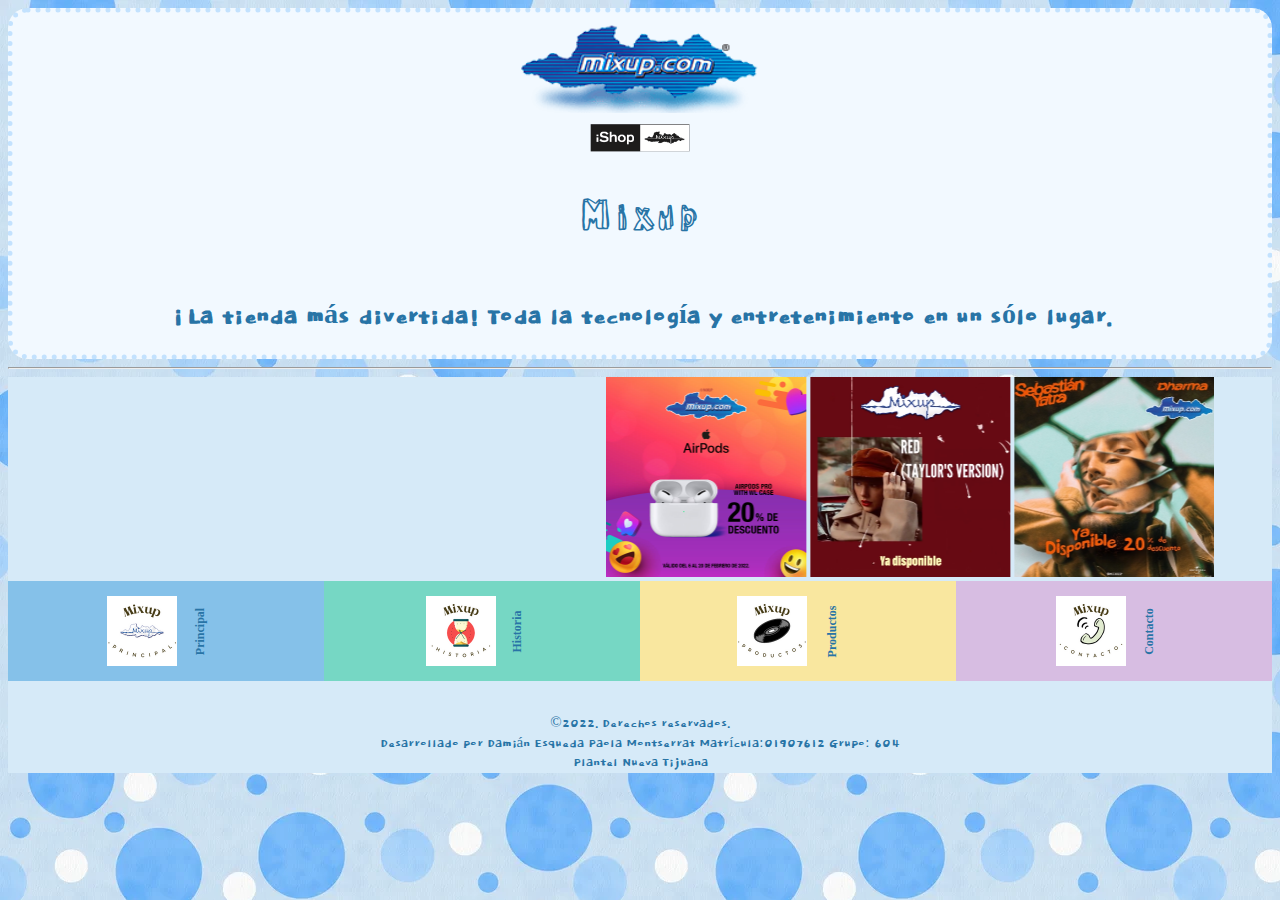
<file: index.html>
<html>
     <head>
	     <title>
		     Mixup
		 </title>
         <link rel="stylesheet" href="estilos.css">	 
		 <link rel="shortcut icon" href="mixup.png">
		 <link rel="preconnect" href="https://fonts.googleapis.com">
         <link rel="preconnect" href="https://fonts.gstatic.com" crossorigin>
         <link href="https://fonts.googleapis.com/css2?family=Rock+3D&display=swap" rel="stylesheet">
		 <link rel="preconnect" href="https://fonts.gstatic.com" crossorigin>
         <link href="https://fonts.googleapis.com/css2?family=Dokdo&display=swap" rel="stylesheet">
	 </head>
	 <body>
	 <div class="div1">
	  <center>
		      <img src=logomixup.png class="imgl">
			  <br>
			  <A href="inicio.html"><img src=ishop.png class="imgi"></A>
	     </center>
		 <h1 id="fuente-google">
		 Mixup
		 </h1>
		 <br>
		 <h1 id="fuente-goo">
		 ¡La tienda más divertida! Toda la tecnología y entretenimiento en un sólo lugar.
		 </h1> 
		 </div>
		 <hr>
		 <div class="div2">
		 <marquee behavior="alternate">
			 <img src=airpods.jpg class="imgp">
			 <img src=cd.png class="imgp">
			 <img src=musica.png class="imgp">
		 </marquee>	 
		 </div>
		
		 <center>
		 <div class="div3">
		    <div class="navegacion">
			  
			     <div class="navegacion-item"><A href="index.html"><img src=principal.png class="img"></A><h1><p class="navegacion-titulo">Principal</p></h1></div>
                 <div class="navegacion-item"><A href="historia.html"><img src=historia.png class="img"></A><h1><p class="navegacion-titulo">Historia</p></h1></div>
	             <div class="navegacion-item"><A href="productos.html"><img src=productos.png class="img"></A><h1><p class="navegacion-titulo">Productos</p></h1></div>
				 <div class="navegacion-item"><A href="contacto.html"><img src=contacto.png class="img"></A><h1><p class="navegacion-titulo">Contacto</p></h1></div>
			
		 </div>
         </div>		 
		 </center>
		  <div class="div4">
		 <br>
		
		  <p id="fuente-go">
			      &copy;2022. Derechos reservados. <br> 
				 Desarrollado por Damián Esqueda Paola Montserrat 
				 Matrícula:01907612
				 Grupo: 604 <br>
				 Plantel Nueva Tijuana
		 </p>
		 </div>
			 </font>
		 
	</body>
</html>
</file>
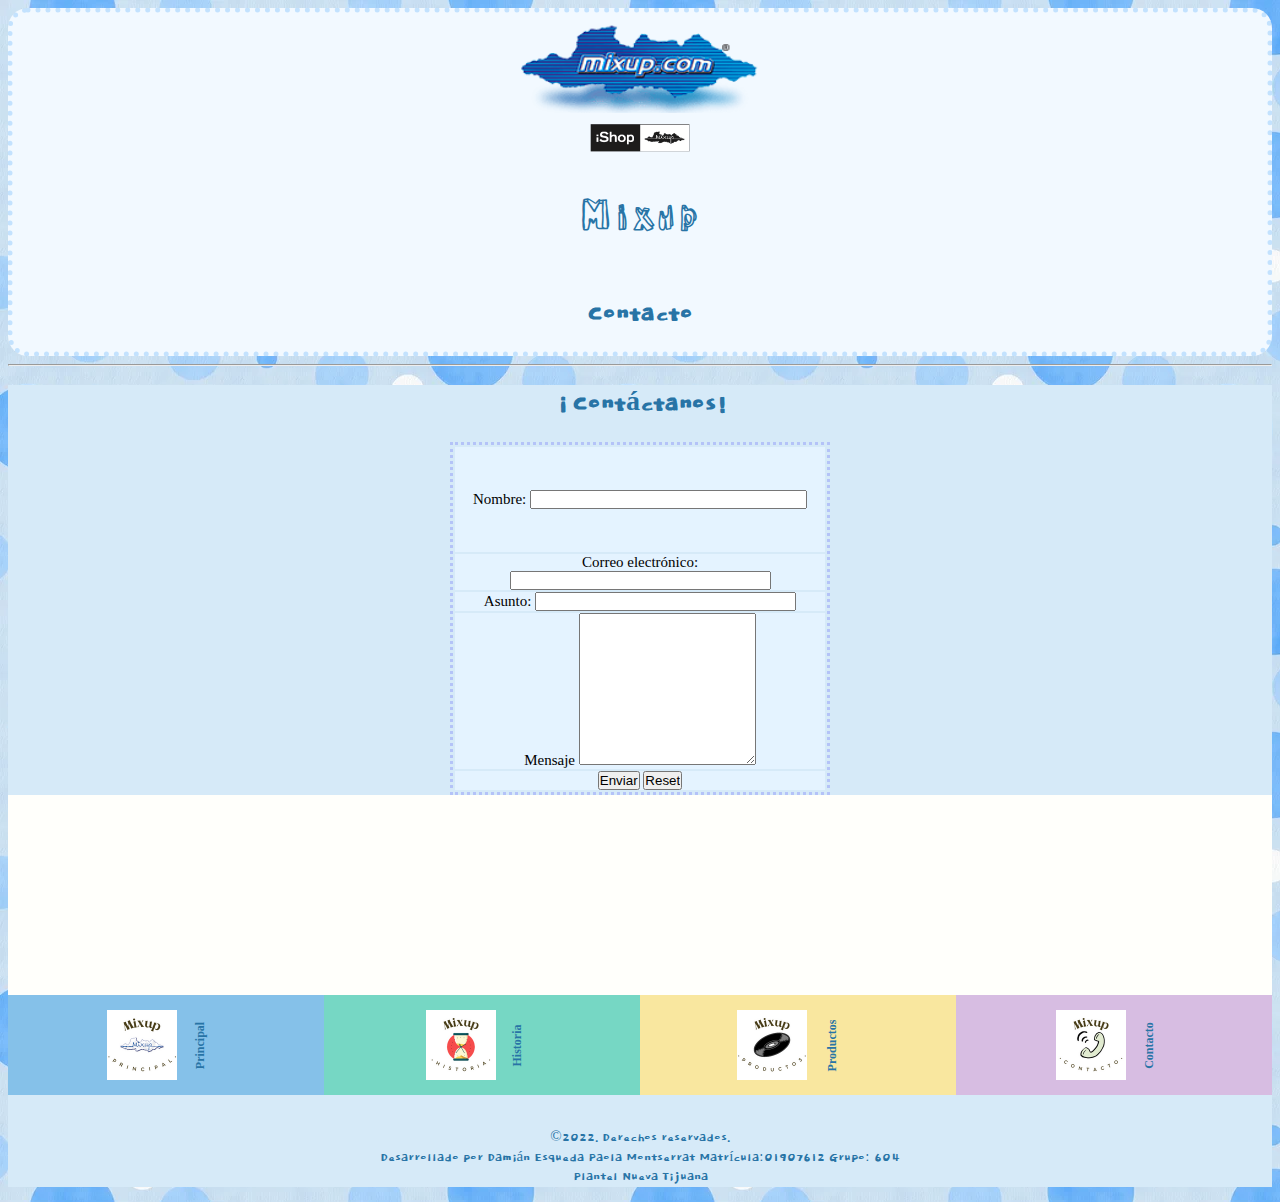
<file: contacto.html>
<html>
     <head>
	     <title>
		     Mixup-Contacto
		 </title>
         <link rel="stylesheet" href="estilos.css">	 
		 <link rel="shortcut icon" href="mixup.png">
		 <link rel="preconnect" href="https://fonts.googleapis.com">
         <link rel="preconnect" href="https://fonts.gstatic.com" crossorigin>
         <link href="https://fonts.googleapis.com/css2?family=Rock+3D&display=swap" rel="stylesheet">
		 <link rel="preconnect" href="https://fonts.gstatic.com" crossorigin>
<link href="https://fonts.googleapis.com/css2?family=Dokdo&display=swap" rel="stylesheet">
	 </head>
	 <body>
	 <div class="div1">
	 <center>
	 
		      <img src=logomixup.png class="imgl">
			  <br>
			  <A href="inicio.html"><img src=ishop.png class="imgi"></A>
	     </center>
		 <h1 id="fuente-google">
		 Mixup
		 </h1>
		 
		 <br>
		 <h1 id="fuente-goo">
		 Contacto
		 </h1> 
	
		 </div>
		 <hr>
		 <div class="div4">
		 <h1 id="fuente-goo">
		 ¡Contáctanos!
		 </h1> 
		 
	     <center>
		  	     <table class="font">
				     <tr class="font">
					     <td>
						     <label>Nombre:</label>
							 <input type="text" size="32">
						 </td>
					 </tr>
					 <tr>
					     <td>
						     <label>Correo electrónico:</label>
							 <input type="text" size="30" name="correo" id="correo">
						 </td>
					<tr>
					     <td>
						     <label>Asunto:</label>
							 <input type="text" size="30" name="asunto" id="asunto">
							 </input>
						 </td>
					 <tr>
					     <td>
						     <label>Mensaje</label>
							 <textarea rows="10" size="60" name="Mensaje" id="Mensaje">
							 </textarea>
						 </td>
					 <tr>
					     <td>
						    <input type="submit" value="Enviar">
							<input type="reset">
							 </input>
						 </td>	  
					 </tr>
					 </table>
					 </center>
					 </div>
		     <center>
			 <div class="div3">
			 
			 <iframe src="https://www.google.com/maps/embed?pb=!1m18!1m12!1m3!1d210.2448302978336!2d-117.0199477583078!3d32.52835605567762!2m3!1f0!2f0!3f0!3m2!1i1024!2i768!4f13.1!3m3!1m2!1s0x80d9382de3a7f675%3A0x931009688fc0bb5c!2sMixup%20Plaza%20R%C3%ADo!5e0!3m2!1ses!2smx!4v1649344665781!5m2!1ses!2smx" width="100%" height="200" style="border:0;" allowfullscreen="" loading="lazy" referrerpolicy="no-referrer-when-downgrade"></iframe>
		     <div class="navegacion">
			  
			     <div class="navegacion-item"><A href="index.html"><img src=principal.png class="img"></A><h1><p class="navegacion-titulo">Principal</p></h1></div>
                 <div class="navegacion-item"><A href="historia.html"><img src=historia.png class="img"></A><h1><p class="navegacion-titulo">Historia</p></h1></div>
	             <div class="navegacion-item"><A href="productos.html"><img src=productos.png class="img"></A><h1><p class="navegacion-titulo">Productos</p></h1></div>
				 <div class="navegacion-item"><A href="contacto.html"><img src=contacto.png class="img"></A><h1><p class="navegacion-titulo">Contacto</p></h1></div>
			
		 </div>
		 </div>
		 </center>
		 <div class="div4">
		 <br>
		 <p id="fuente-go">
			      &copy;2022. Derechos reservados. <br> 
				 Desarrollado por Damián Esqueda Paola Montserrat 
				 Matrícula:01907612
				 Grupo: 604 <br>
				 Plantel Nueva Tijuana
		 </p> 
		
		 </div>
			 </font>
		 
	</body>
</html>
</file>
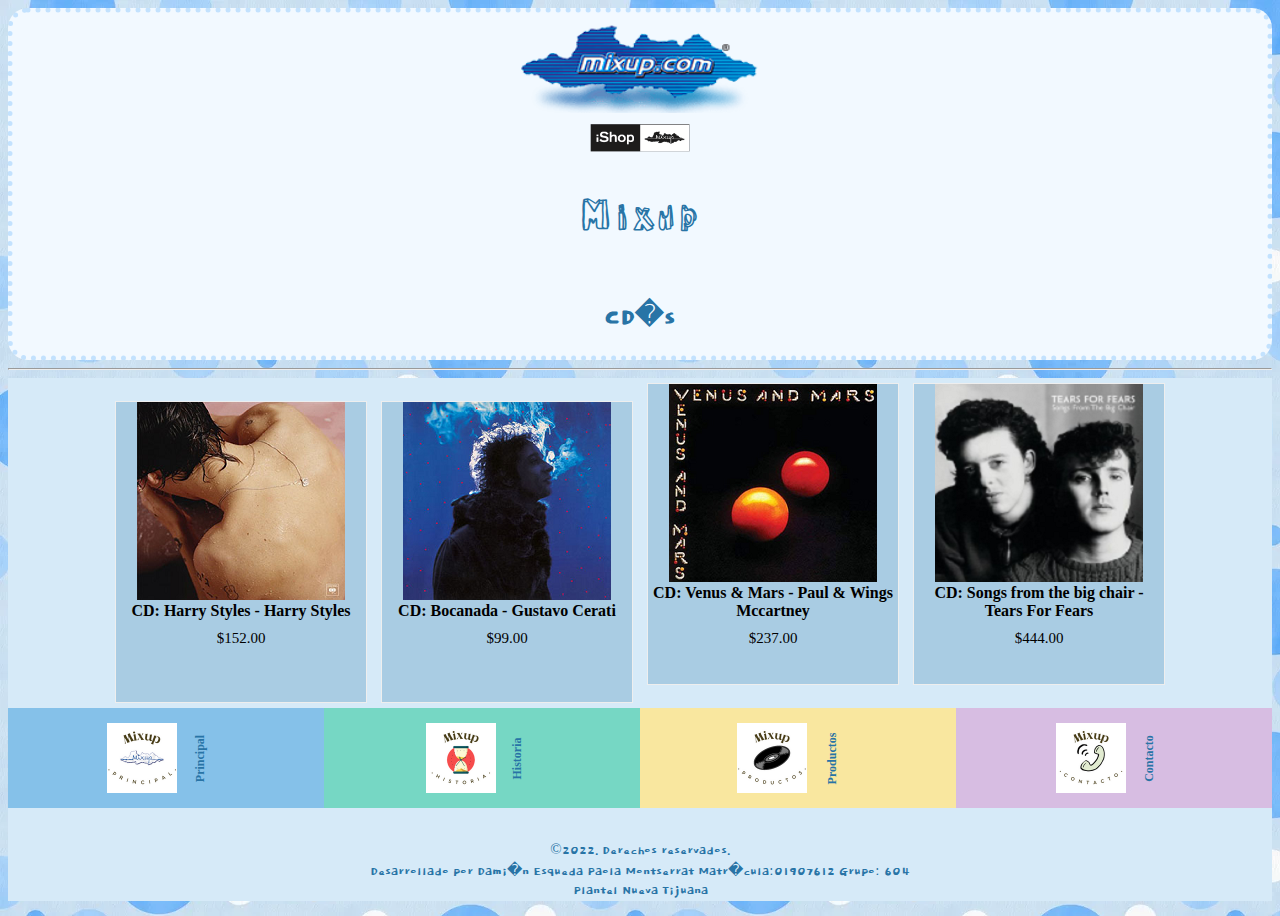
<file: discos.html>
<html>
     <head>
	     <title>
		     Mixup-Productos
		 </title>
         <link rel="stylesheet" href="estilos.css">	 
		 <link rel="shortcut icon" href="mixup.png">
		 <link rel="preconnect" href="https://fonts.googleapis.com">
         <link rel="preconnect" href="https://fonts.gstatic.com" crossorigin>
         <link href="https://fonts.googleapis.com/css2?family=Rock+3D&display=swap" rel="stylesheet">
		 <link rel="preconnect" href="https://fonts.gstatic.com" crossorigin>
         <link href="https://fonts.googleapis.com/css2?family=Dokdo&display=swap" rel="stylesheet">
	 </head>
	 <body>
		<div class="div1">
			<center>
		      <img src=logomixup.png class="imgl">
			  <br>
			  <A href="inicio.html"><img src=ishop.png class="imgi"></A>
			</center>
			<h1 id="fuente-google">
				Mixup
				</h1>
				<br>
				<h1 id="fuente-goo">
				CD�s
			</h1> 
	     
		</div>
		<center>
		<hr>
		 <div class="div2">
		
		 <div class="caja">
					<img src="hs.png" >
					<div class="caja-texto"> 
						CD: Harry Styles - Harry Styles
					</div>
					<div class="texto-adicional">
						$152.00
					</div>
				</div>
				
		 <div class="caja">
				
					<img src="bocanada.png" >
					<div class="caja-texto"> 
						CD: Bocanada - Gustavo Cerati
					</div>
					<div class="texto-adicional">
						$99.00
					</div>
				</div>
				
				<div class="caja">
				
					<img src="vam.png" >
					<div class="caja-texto"> 
						CD: Venus & Mars - Paul & Wings Mccartney
					</div>
					<div class="texto-adicional">
						$237.00
					</div>
				</div>
				
				<div class="caja">
				
					<img src="tff.png" >
					<div class="caja-texto"> 
						CD: Songs from the big chair - Tears For Fears
					</div>
					<div class="texto-adicional">
						$444.00
					</div>
				</div>
		 </center>
		 </div>
		 </hr>
		 <center>

	 <div class="div3">
         <div class="navegacion">
			  
			     <div class="navegacion-item"><A href="index.html"><img src=principal.png class="img"></A><h1><p class="navegacion-titulo">Principal</p></h1></div>
                 <div class="navegacion-item"><A href="historia.html"><img src=historia.png class="img"></A><h1><p class="navegacion-titulo">Historia</p></h1></div>
	             <div class="navegacion-item"><A href="productos.html"><img src=productos.png class="img"></A><h1><p class="navegacion-titulo">Productos</p></h1></div>
				 <div class="navegacion-item"><A href="contacto.html"><img src=contacto.png class="img"></A><h1><p class="navegacion-titulo">Contacto</p></h1></div>
			
		 </div>
		 </div>
		 </center>
		 <div class="div4">
		 <br>
       <p id="fuente-go">
			      &copy;2022. Derechos reservados. <br> 
				 Desarrollado por Dami�n Esqueda Paola Montserrat 
				 Matr�cula:01907612
				 Grupo: 604 <br>
				 Plantel Nueva Tijuana
		 </p>
		 </div>
			 		 
	 </body> 
</html>
</file>
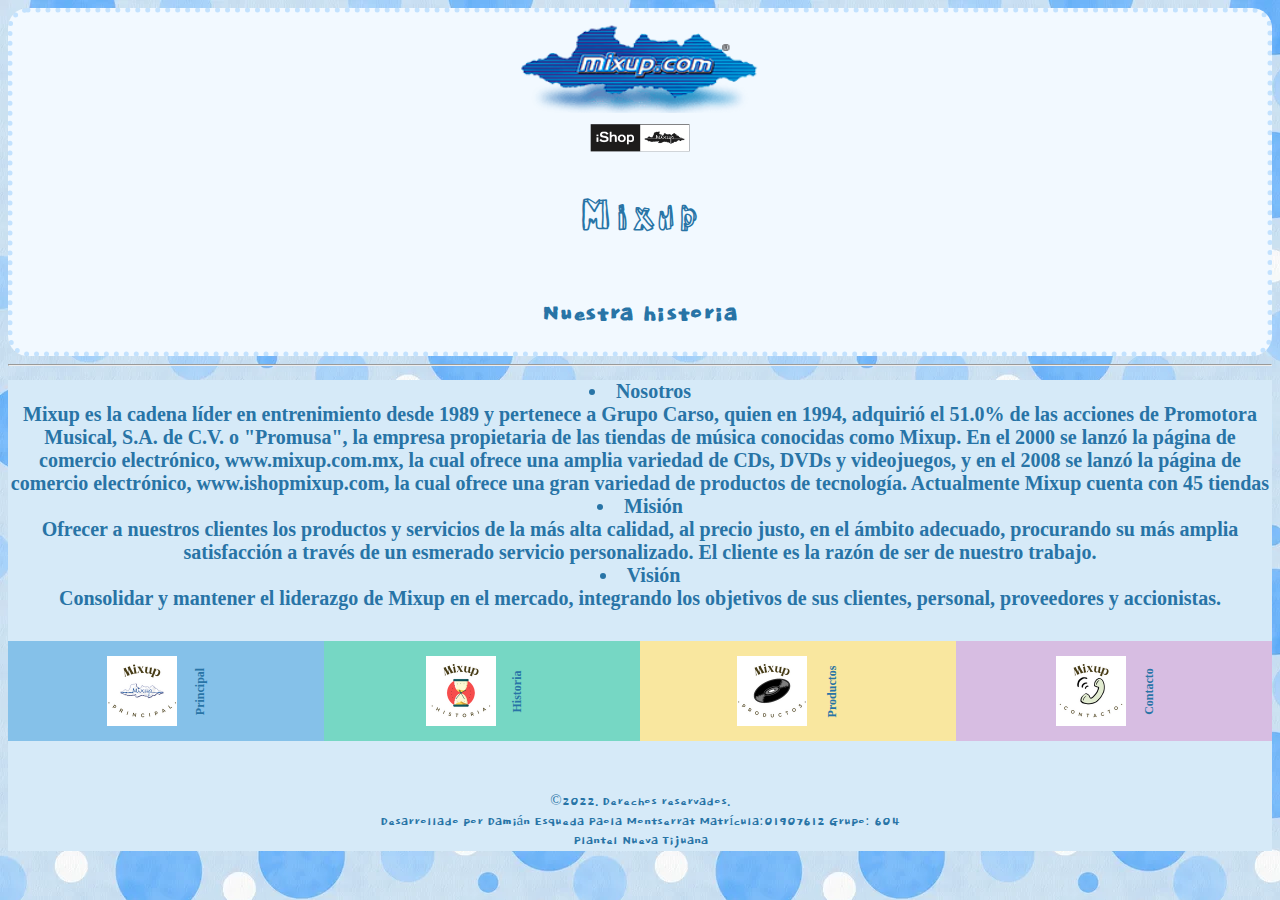
<file: historia.html>
<html>
     <head>
	     <title>
		 Mixup-Historia
		 </title>
		 <link rel="stylesheet" href="estilos.css">
		 <link rel="shortcut icon" href="mixup.png">
		 <link rel="preconnect" href="https://fonts.googleapis.com">
         <link rel="preconnect" href="https://fonts.gstatic.com" crossorigin>
         <link href="https://fonts.googleapis.com/css2?family=Rock+3D&display=swap" rel="stylesheet">
		 <link rel="preconnect" href="https://fonts.gstatic.com" crossorigin>
<link href="https://fonts.googleapis.com/css2?family=Dokdo&display=swap" rel="stylesheet">
	 </head>
	 <body>
	 <center>
	 <div class="div1">
	 
		      <img src=logomixup.png class="imgl">
			  <br>
			  <A href="inicio.html"><img src=ishop.png class="imgi"></A>
	
		 <h1 id="fuente-google">
		 Mixup
		 </h1>
		 <br>
		 <h1 id="fuente-goo">
		 Nuestra historia
		 </h1> 	
		  </div>
		 <hr>
	
		 <div class="div2">
		     <h1>
		         <li>
		              Nosotros
		         </li>	 
		     
			         Mixup es la cadena líder en entrenimiento desde 1989 y pertenece a Grupo Carso, quien en 1994, adquirió el 51.0% de las acciones de
			         Promotora Musical, S.A. de C.V. o "Promusa", la empresa propietaria de las tiendas de música conocidas como Mixup. En el 2000 se lanzó la página de comercio electrónico,
			         www.mixup.com.mx, la cual ofrece una amplia variedad de CDs, DVDs y videojuegos, 
			         y en el 2008 se lanzó la página de comercio electrónico, www.ishopmixup.com, la cual ofrece una gran variedad de productos de tecnología.  Actualmente Mixup cuenta con 45 
			         tiendas
				<br>
                 <li>
                     Misión
				 </li>
             
				     Ofrecer a nuestros clientes los productos y servicios de la más alta calidad, al precio justo, en el ámbito adecuado, procurando su más amplia satisfacción a través de un 
					 esmerado servicio personalizado. El cliente es la razón de ser de nuestro trabajo. 
				 
				 <li>
                     Visión
                 </li>		
             
                     Consolidar y mantener el liderazgo de Mixup en el mercado, integrando los objetivos de sus clientes, personal, proveedores y accionistas.
                 </h1>
				<br>
				 
				 </div>
    
			 <div class="div3">
			<div class="navegacion">
			  
			     <div class="navegacion-item"><A href="index.html"><img src=principal.png class="img"></A><h1><p class="navegacion-titulo">Principal</p></h1></div>
                 <div class="navegacion-item"><A href="historia.html"><img src=historia.png class="img"></A><h1><p class="navegacion-titulo">Historia</p></h1></div>
	             <div class="navegacion-item"><A href="productos.html"><img src=productos.png class="img"></A><h1><p class="navegacion-titulo">Productos</p></h1></div>
				 <div class="navegacion-item"><A href="contacto.html"><img src=contacto.png class="img"></A><h1><p class="navegacion-titulo">Contacto</p></h1></div>
			
		 </div>
         </div>		 
		 <div class="div4">
		 <br>
		 <br>
		 <p  id="fuente-go">
			      &copy;2022. Derechos reservados. <br> 
				 Desarrollado por Damián Esqueda Paola Montserrat 
				 Matrícula:01907612
				 Grupo: 604 <br>
				 Plantel Nueva Tijuana
		 </p>
		 </div>
			 </font>
	</center>	 
	</body>
</html>
</file>
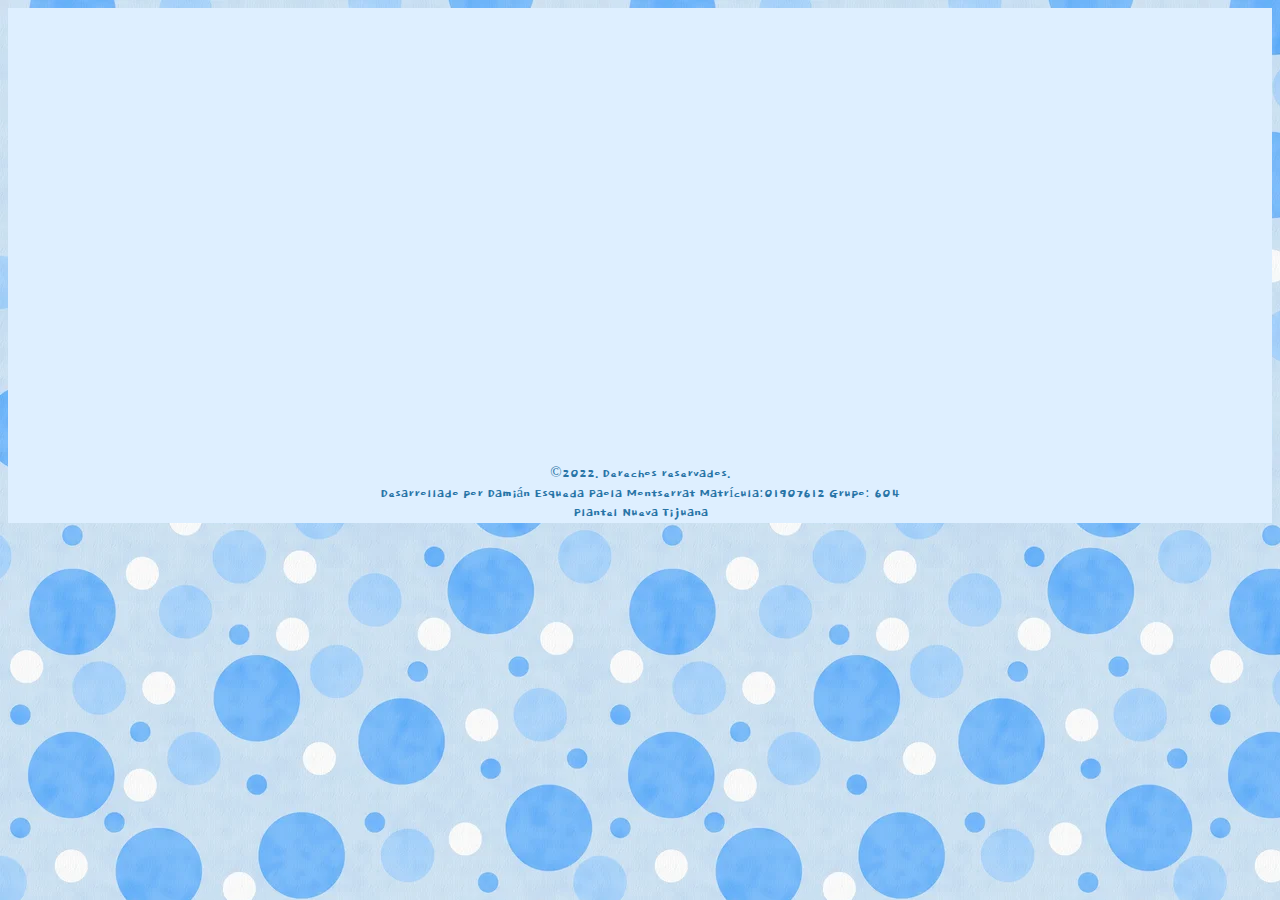
<file: inicio.html>
<html>
     <head>
	     <title>
		     Mixup
		 </title>
         <link rel="stylesheet" href="estilos.css">
		 <link rel="shortcut icon" href="mixup.png">
		 <link rel="preconnect" href="https://fonts.gstatic.com" crossorigin>
         <link href="https://fonts.googleapis.com/css2?family=Dokdo&display=swap" rel="stylesheet">
	 </head>	
     <body>
	 <div class="div5">
         <meta http-equiv="refresh" content="5;URL=principal.html">
         <center>
         <iframe width="560" height="315" src="https://www.youtube.com/embed/6GzJNStXVYc?start=2" title="YouTube video player" frameborder="0" allow="accelerometer; autoplay; clipboard-write; encrypted-media; gyroscope; picture-in-picture" allowfullscreen></iframe>
         </center>
	 <br>
	 <br>
	 <br>
	 <br>
	 <br>
	 <br>
	 <br>
	 <p id="fuente-go">
			      &copy;2022. Derechos reservados. <br> 
				 Desarrollado por Damián Esqueda Paola Montserrat 
				 Matrícula:01907612
				 Grupo: 604 <br>
				 Plantel Nueva Tijuana
		 </p>
			 </font>
			 </div>
     </body>		
</html>
</file>
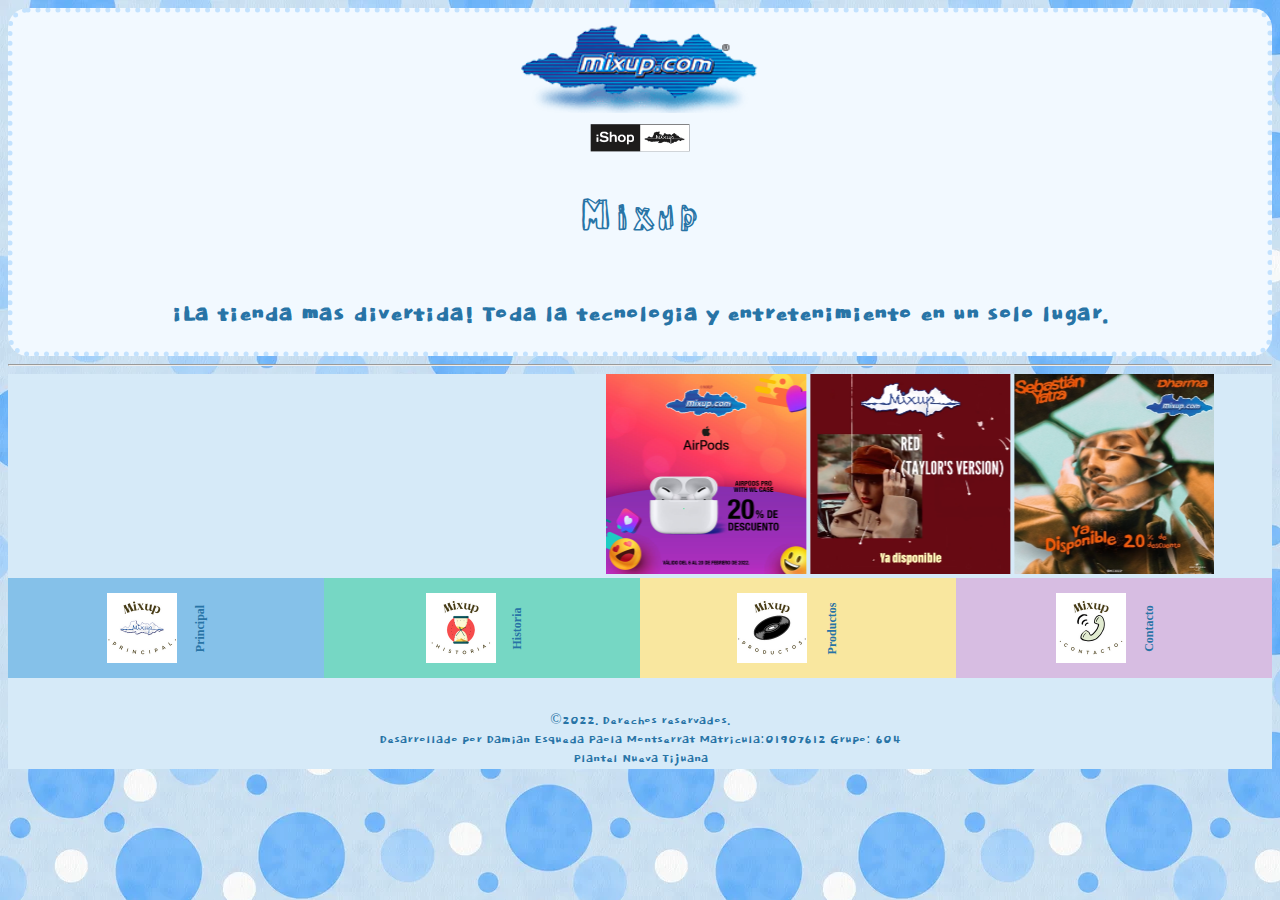
<file: principal.html>
<html>
     <head>
	     <title>
		     Mixup
		 </title>
         <link rel="stylesheet" href="estilos.css">	 
		 <link rel="shortcut icon" href="mixup.png">
		 <link rel="preconnect" href="https://fonts.googleapis.com">
         <link rel="preconnect" href="https://fonts.gstatic.com" crossorigin>
         <link href="https://fonts.googleapis.com/css2?family=Rock+3D&display=swap" rel="stylesheet">
		 <link rel="preconnect" href="https://fonts.gstatic.com" crossorigin>
         <link href="https://fonts.googleapis.com/css2?family=Dokdo&display=swap" rel="stylesheet">
	 </head>
	 <body>
	 <div class="div1">
	  <center>
		      <img src=logomixup.png class="imgl">
			  <br>
			  <A href="inicio.html"><img src=ishop.png class="imgi"></A>
	     </center>
		 <h1 id="fuente-google">
		 Mixup
		 </h1>
		 <br>
		 <h1 id="fuente-goo">
		 iLa tienda mas divertida! Toda la tecnologia y entretenimiento en un solo lugar.
		 </h1> 
		 </div>
		 <hr>
		 <div class="div2">
		 <marquee behavior="alternate">
			 <img src=airpods.jpg class="imgp">
			 <img src=cd.png class="imgp">
			 <img src=musica.png class="imgp">
		 </marquee>	 
		 </div>
		
		 <center>
		 <div class="div3">
		    <div class="navegacion">
			  
			     <div class="navegacion-item"><A href="principal.html"><img src=principal.png class="img"></A><h1><p class="navegacion-titulo">Principal</p></h1></div>
                 <div class="navegacion-item"><A href="historia.html"><img src=historia.png class="img"></A><h1><p class="navegacion-titulo">Historia</p></h1></div>
	             <div class="navegacion-item"><A href="productos.html"><img src=productos.png class="img"></A><h1><p class="navegacion-titulo">Productos</p></h1></div>
				 <div class="navegacion-item"><A href="contacto.html"><img src=contacto.png class="img"></A><h1><p class="navegacion-titulo">Contacto</p></h1></div>
			
		 </div>
         </div>		 
		 </center>
		  <div class="div4">
		 <br>
		
		  <p id="fuente-go">
			      &copy;2022. Derechos reservados. <br> 
				 Desarrollado por Damian Esqueda Paola Montserrat 
				 Matricula:01907612
				 Grupo: 604 <br>
				 Plantel Nueva Tijuana
		 </p>
		 </div>
			 </font>
		 
	</body>
</html>
</file>
<file: estilos.css>
*{
	padding:0px;
}
body{
     background:url("fondoa.jpg");
}

h1{
     font-size: 20px;
	 font-family: consolas; 
	 text-align: center;
	 color: #2874A6;
}
table{
     border-style: dotted;
     border-color: #E4F3FF ;
	 font-size: 15px;
	 font-style: arial;
	 text-align: center;
	 border: 5;
	 width: 90%; 
}

td{
     background-color: #E4F3FF ;
	 text-align: center;
	 border-color: #2874A6;
	 border: 5;
}

th{
     background-color: #E4F3FF ;
	 border: 5;
	 border-color: #B4C3F8#EAF2F8;
	 width: 25%;
}

tr{
     border: 5;
     border-color: #B4C3F8;
}

/*tabla transparente*/
.sin{
     border-style: transparent;
	 border: 0;
	 background-color: transparent;
}

p{
     font-size: 12px;
	 font-style: arial;
	 text-align: center;
	 color: #2874A6;
}

/*clase para imagenes que llevan a otras p�ginas*/
.img{
     width: 70;
     height: 70;
}

/*clase para logo de mixup*/
.imgl{
     width:250;
	 height: 100;
}

/*clase para imagen de logo de ishop*/
.imgi{
     width:100;
	 height: 50;
}

/*clase para imagenes de la p�gina principal*/
.imgp{
     width: 270;
	 height: 220;
}
.imgp{
     width: 200;
	 height: 200;
}
/*clase para la tabla de contacto*/
.font{
     border-style: dotted;
	 border-color: #B4C3F8;
	 border: 3;
	 width: 30%;
	 height: 40%;
}

.div1{
     background: #F2F9FF ;
	 border: 5px dotted #C3E2FE ;
	 border-radius: 20px;
	 margin: auto;
}

.div2{
     background: #D6EAF8;
	
}

.div3{
     background: #FFFFFB;
	 margin: auto;	
}

.div4{
     background: #D6EAF8;
	 margin: auto;	
}
.div5{
     background:  #DEEFFF;
	 margin: auto;	 
}

.caja{
     height: 300px;
	 width: 250px;
	 border: 1px solid #eee;
	 background: #A9CCE3;
	 margin: 5px;
	 color: black;
	 text-align: center;
	 font-family:  consolas;
	 display: inline-block;
}

.caja:hover{
     /* colocar sombra al div */
     /* x y radio color */
	 box-shadow: 0 0 10px blue;
	 /* cambia el tama�o de escala al div */
	 transform: scale(1.2);
}

.caja-texto{
     /* margenes interiores */
     padding-bottom: 5px;
	 padding-top: 2px;
	 font-size: 16px;
	 color: black;
	 font-weight: bold;
}

.texto-adicional{
     padding-top: 5px;
	 font-size: 15px;
}



#fuente-google{
     font-family: 'Rock 3D', cursive;
	 font-size: 35px;
}

#fuente-goo{
font-family: 'Dokdo', cursive;
font-size: 28px;
}

#fuente-go{
font-family: 'Dokdo', cursive;
font-size: 15px;
}


.navegacion{
     display: flex;
	 height: 100px;
}

.navegacion-item{
     flex: 1;
     color: #fff;
     font-weight: bold;
     font-size: 15px;
     display: flex;
     transition: flex-grow 0.5s;
     justify-content: center;
     align-items: center;
}

.navegacion-item:hover{
     flex-grow: 10;
}	 

.navegacion-item:hover .navegacion-titulo{
     transform: rotate(0);
}

.navegacion-item:nth-child(1){
     background: #85C1E9;
}

.navegacion-item:nth-child(2){
     background:#76d7c4;
}
.navegacion-item:nth-child(3){
     background:#F9E79F;
}
.navegacion-item:nth-child(4){
     background:#D7BDE2;
}

.navegacion-titulo{
     margin:0;
	 transform: rotate(-90deg);
	 transition: transform 0.2s 0.2s;
}
</file>
